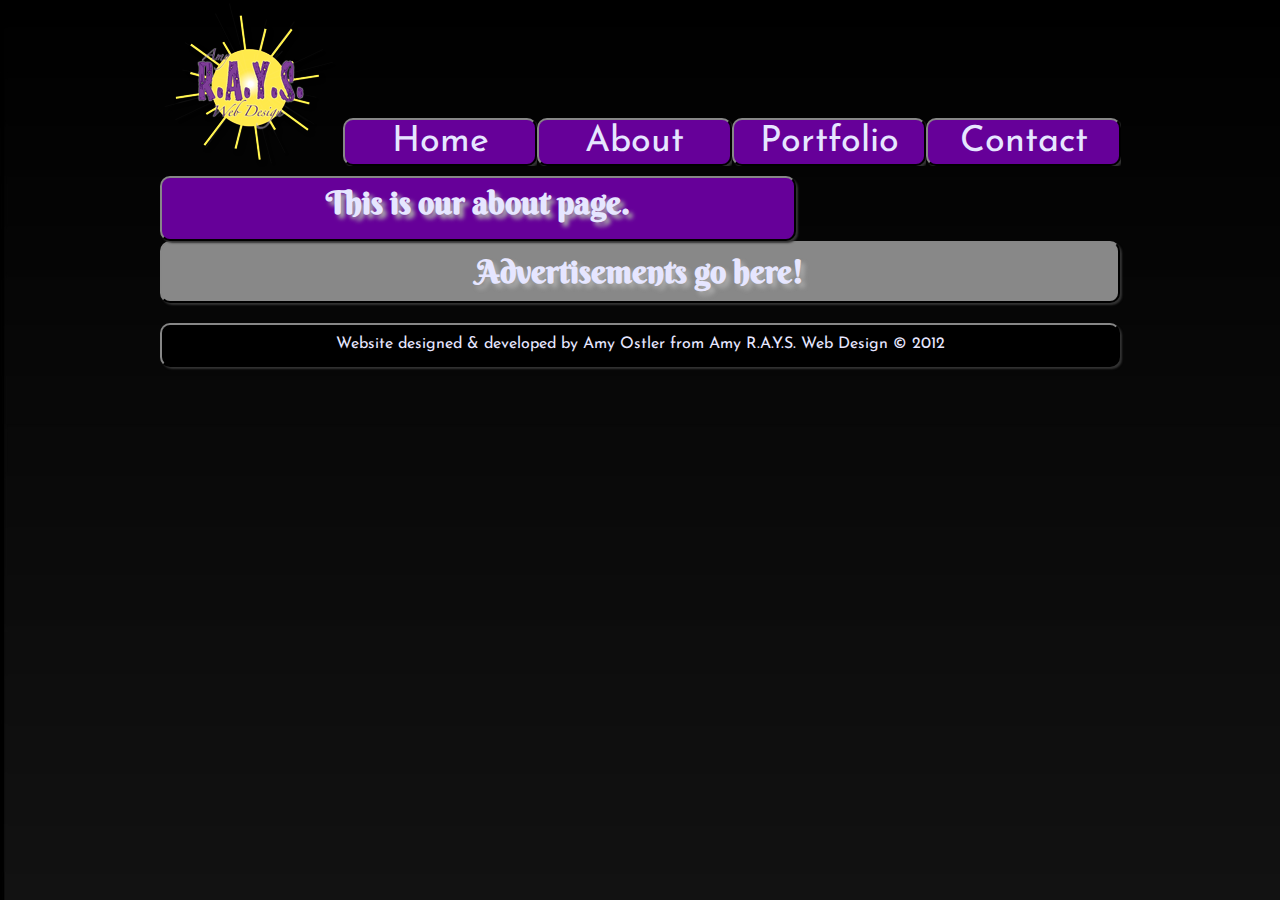
<file: about.html>
<!DOCTYPE html>
<html lang="en">
	<head>
		<link href='http://fonts.googleapis.com/css?family=Josefin+Sans' rel='stylesheet' type='text/css'/> <!-- Paragraph Font -->
		<link href='http://fonts.googleapis.com/css?family=Berkshire+Swash' rel='stylesheet' type='text/css'/> <!-- Header Font -->
		<link rel="stylesheet" href="css/main.css"/>
		<meta charset="UTF-8">
		<meta name="viewport" content="width=device-width, initial-scale=1, maximum-scale=1">
		<title>Amy R.A.Y.S.</title>
	</head>	
		
<body>
	<header>
			<img id="logo" src="images/rays_logo.png" alt="R.A.Y.S. Logo" title="R.A.Y.S. Logo"/>
			<h1 id="branding">Welcome to Amy R.A.Y.S. Web Design</h1>
	<nav>
			<ul>
				<li><a href="index.html">Home</a></li>
				<li><a href="about.html">About</a></li>
				<li><a href="portfolio.html">Portfolio</a></li>
				<li><a href="contact.html">Contact</a></li>
			</ul>
	</nav>
		
	</header>
			
	<section>
			<h2>This is our about page.</h2>
	</section>		
	<aside>
			<h5>Advertisements go here!</h5>
	</aside>
	<footer>
			<p class="copyright">Website designed &amp; developed by Amy Ostler from Amy R.A.Y.S. Web Design &copy 2012</p>
	</footer>
	
</body>
	

</html>
</file>
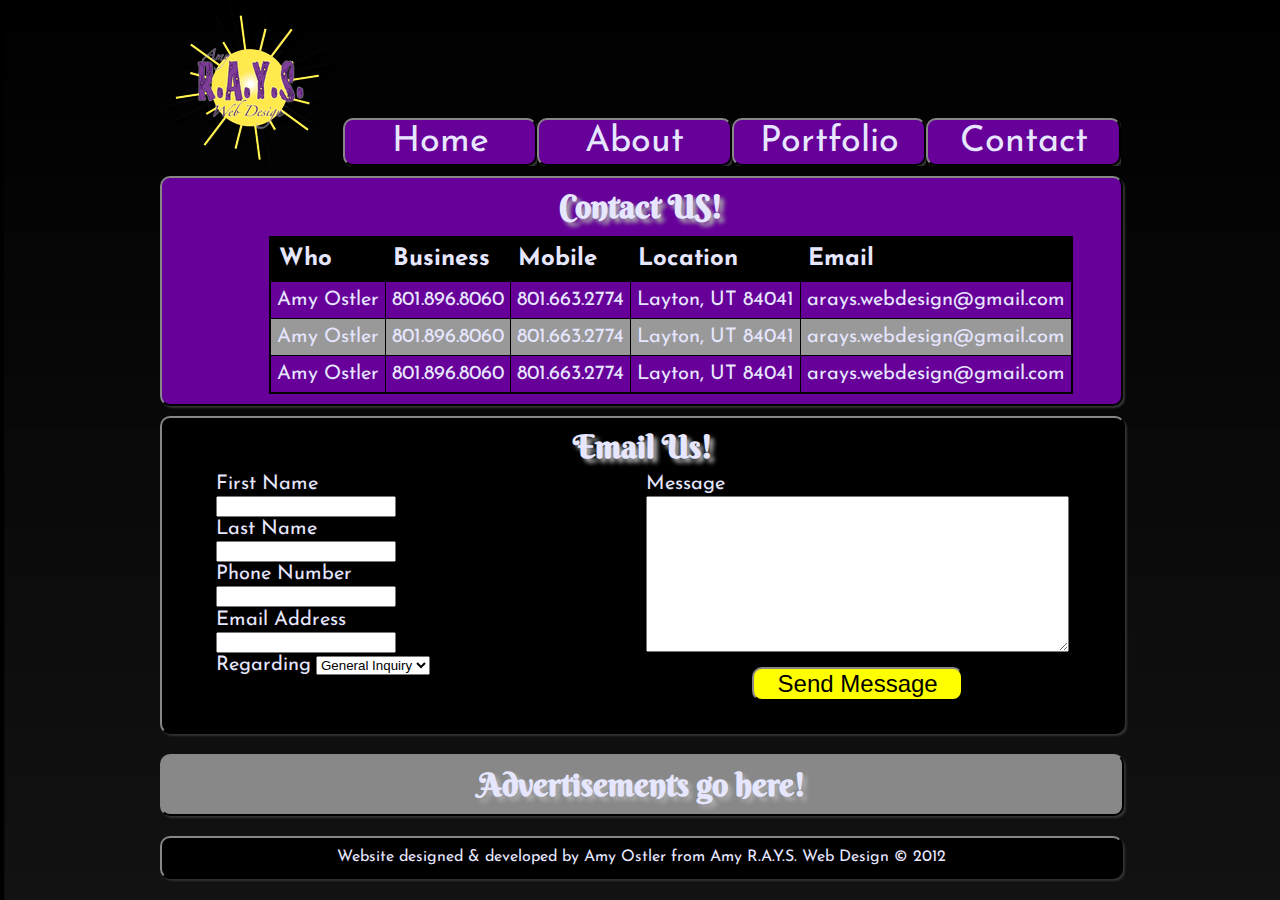
<file: contact.html>
<!DOCTYPE html>
<html lang="en">
	<head>
		<link href='http://fonts.googleapis.com/css?family=Josefin+Sans' rel='stylesheet' type='text/css'/> <!-- Paragraph Font -->
		<link href='http://fonts.googleapis.com/css?family=Berkshire+Swash' rel='stylesheet' type='text/css'/> <!-- Header Font -->
		<link rel="stylesheet" href="css/contact.css"/>
		<meta charset="UTF-8">
		<meta name="viewport" content="width=device-width, initial-scale=1, maximum-scale=1">
		<title>Amy R.A.Y.S.</title>
	</head>	
		
<body>
	<header>
			<img id="logo" src="images/rays_logo.png" alt="R.A.Y.S. Logo" title="R.A.Y.S. Logo"/>
			<h1 id="branding">Welcome to Amy R.A.Y.S. Web Design</h1>
	<nav>
			<ul>
				<li><a href="index.html">Home</a></li>
				<li><a href="about.html">About</a></li>
				<li><a href="portfolio.html">Portfolio</a></li>
				<li><a href="contact.html">Contact</a></li>
			</ul>
	</nav>
		
	</header>
			
	<section>
			<h2>Contact US!</h2>
	<table>
			<tr>
				<th>Who</th>
				<th>Business</th>
				<th>Mobile</th>
				<th class="remove">Location</th>
				<th class="remove">Email</th>
			</tr>
			<tr>
				<td>Amy Ostler</td>
				<td>801.896.8060</td>
				<td>801.663.2774</td>
				<td class="remove">Layton, UT 84041</td>
				<td class="remove">arays.webdesign@gmail.com</td>
			</tr>
			<tr class="odd">
				<td>Amy Ostler</td>
				<td>801.896.8060</td>
				<td>801.663.2774</td>
				<td class="remove">Layton, UT 84041</td>
				<td class="remove">arays.webdesign@gmail.com</td>
			</tr>
			<tr>
				<td>Amy Ostler</td>
				<td>801.896.8060</td>
				<td>801.663.2774</td>
				<td class="remove">Layton, UT 84041</td>
				<td class="remove">arays.webdesign@gmail.com</td>
			</tr>
	</table>
	</section>
	
				
	<form method="get" action="mailto:arays.webdesign@gmail.com">
				<h3>Email Us!</h3>
		<fieldset id="user_details">
			
			<div>
				<label for="name_first">First Name</label>
				<input type="text" name="name_first" id="name_first"/>
			</div>
			
			<div>
				<label for="name_last">Last Name</label>
				<input type="text" name="name_last" id="name_last"/> 
			</div>
			
			<div>
				<label for="phone">Phone Number</label>
				<input type="text" name="phone" id="phone"/>
			</div>
			
			<div>
				<label for="email">Email Address</label>
				<input type="text" name="email" id="email"/>
			</div>
			
			<div>
				<label for="regarding">Regarding</label>
			
				<select name="regarding" id="regarding">
					<option>General Inquiry</option>
					<option>Suggestion</option>
					<option>Site Error</option>
					<option>Legal</option>
					<option>Other</option>
				</select>
			</div>
			
		</fieldset>		
			
		<fieldset  id="user_message">
			<div>
				<label for="message">Message</label>
			</div>
			
			<div>
				<textarea rows="10" cols="50" name="message" id="message"></textarea>
			</div>
			
			<div>
				<button type="submit" name="submit" class="button">Send Message</button>			</div>
				
		</fieldset>
	</form>			
	
	<aside>
			<h4>Advertisements go here!</h4>
	</aside>
	<footer>
			<p class="copyright">Website designed &amp; developed by Amy Ostler from Amy R.A.Y.S. Web Design &copy; 2012</p>
	</footer>
	
</body>
	

</html>
</file>
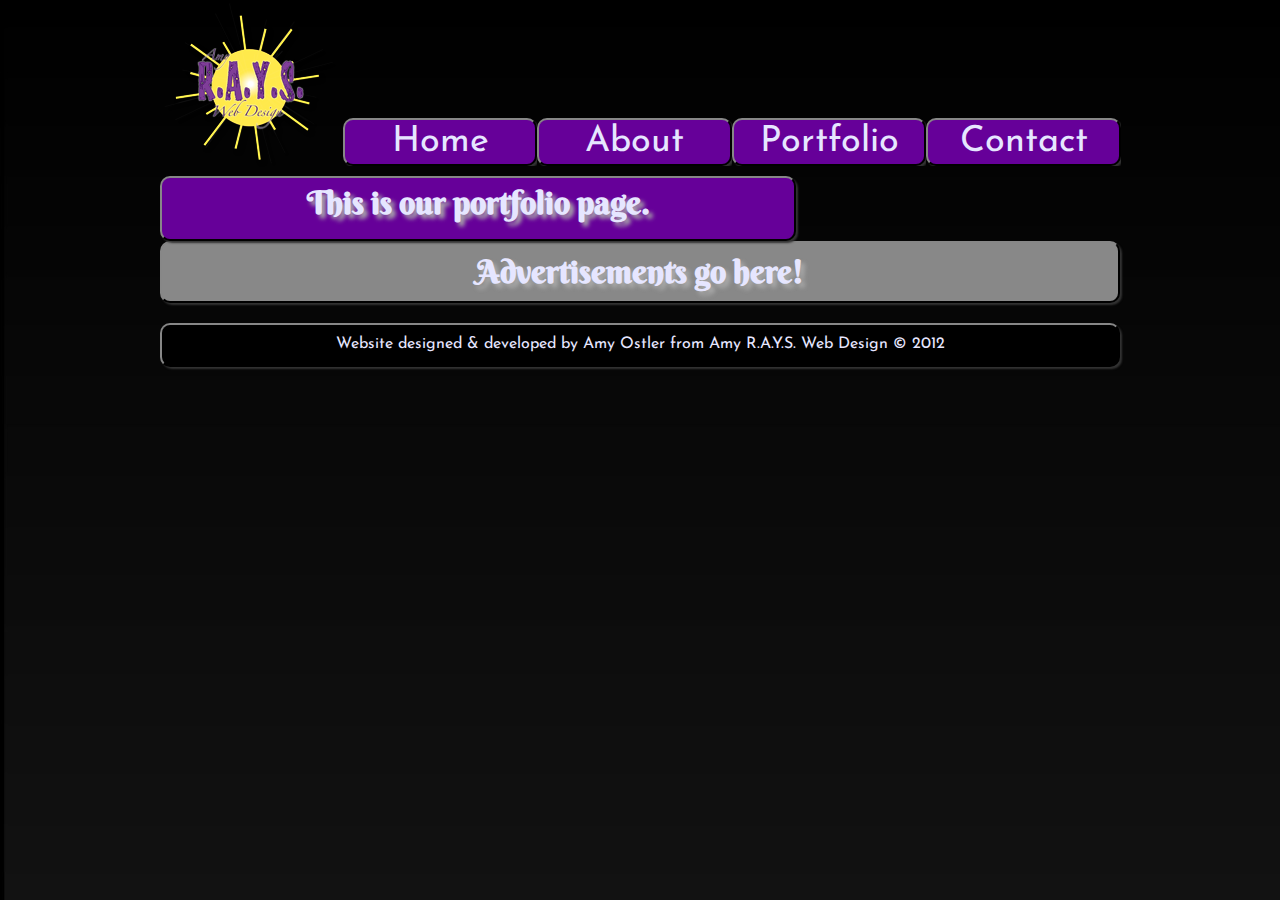
<file: portfolio.html>
<!DOCTYPE html>
<html lang="en">
	<head>
		<link href='http://fonts.googleapis.com/css?family=Josefin+Sans' rel='stylesheet' type='text/css'/> <!-- Paragraph Font -->
		<link href='http://fonts.googleapis.com/css?family=Berkshire+Swash' rel='stylesheet' type='text/css'/> <!-- Header Font -->
		<link rel="stylesheet" href="css/main.css"/>
		<meta charset="UTF-8">
		<meta name="viewport" content="width=device-width, initial-scale=1, maximum-scale=1">
		<title>Amy R.A.Y.S.</title>
	</head>	
		
<body>
	<header>
			<img id="logo" src="images/rays_logo.png" alt="R.A.Y.S. Logo" title="R.A.Y.S. Logo"/>
			<h1 id="branding">Welcome to Amy R.A.Y.S. Web Design</h1>
	<nav>
			<ul>
				<li><a href="index.html">Home</a></li>
				<li><a href="about.html">About</a></li>
				<li><a href="portfolio.html">Portfolio</a></li>
				<li><a href="contact.html">Contact</a></li>
			</ul>
	</nav>
		
	</header>
			
	<section>
			<h2>This is our portfolio page.</h2>
	</section>		
	<aside>
			<h5>Advertisements go here!</h5>
	</aside>
	<footer>
			<p class="copyright">Website designed &amp; developed by Amy Ostler from Amy R.A.Y.S. Web Design &copy 2012</p>
	</footer>
	
</body>
	

</html>
</file>
<file: css/main.css>
/* Color Swatch------------------------------------------------------------------------
		Text		#E6E6FF
		Black		#000
		Purple		#660099
		Yellow		#FFFF00	
-------------------------------------------------------------------------------------*/
body{
	font-family: 'Josefin Sans', sans-serif;
	font-size: 100%;
	line-height: 1.2;
	max-width: 960px;
	margin: 0 auto;
	padding: 0; 
	background: url(../images/gradient_bg.jpg);
}

li{
	font-family: 'Josefin Sans', sans-serif;
	font-size: 1.25em; /* 20px */
	line-height: 1.2;
	margin-bottom: 0;
}

p{
	font-size: 1.25em; /* 20px */
	margin: 0 0 1.041666666% 0;
}


/* 
Links-------------------------------------------------------------------------*/
a:link{
	color: #4B0082;
}
a:visited{
	color: #C71585;
}
a:hover{
	color: #0000FF;
}
a:active{
	color: #228B22;
}

/* Main Nav----------------------------------------------------------------------*/

#logo{
	float: left;
	display: block;
	max-width: 100%;
}

nav ul{
	width: 95.3125%; /* 915px/960px */
	list-style-type: none;
	padding-left: 1.041666666%; /* 10px */
	margin: 6.25% 0 0 8.333333333%; /* 60px 0px 0px 80px */
}

nav ul li{
	width: 21.25%; /* 170px/800px */
	font-size: 2.25em; /* 36px/16px */
	float: left;
	overflow: hidden;
	margin-bottom: 1.041666666%; /* 10px */
}

nav ul li a{
	text-decoration: none;
	background: #660099;
	display: block;
	height: 44px;
	line-height: 44px;
	text-align: center;
	border: 2px outset #333;
	border-radius: 10px;
	box-shadow: 2px 2px 2px #333;
}

nav ul li a:link{
	color: #E6E6FF;
}

nav ul li a:visited{
	color: #C71585;
}

nav ul li a:hover{
	color: #000;
	background: #FFFF00;
}

nav ul li a:active{
	color: #FFFF00;
	background: #000;
}

/* Headers-----------------------------------------------------------------------*/
h1, h2, h3, h4, h5{
	font-family: 'Berkshire Swash', cursive;
	font-size: 2em;
	text-shadow: 4px 4px 4px #aaa;
	margin-bottom: 0;
	padding-bottom: 0;
}

h6{
	font-family: 'Berkshire Swash', cursive;
	font-size: 1.5em;
	text-shadow: 4px 4px 4px #aaa;
}

h1, h2, h3, h4, h5, h6{
	text-align: center;
	margin: 0;
	padding: 1.041666666% /* 10px */
}

#branding{
	text-indent: -90000px;
}

/* Mission Statement------------------------------------------------------------*/
section{
	width: 63.75%; /* 612px/960px */
	background-color: #660099;
	border: 2px outset #333;
	border-radius: 10px;
	box-shadow: 2px 2px 2px #333;
	color: #E6E6FF;
	padding: 0 1.0416667% 1.0416667%; /* 0px 10px 10px */
	clear: left;
	float: left;
}
.mission{
	text-align: justify;
	margin: 0;
}

/* Description-------------------------------------------------------------------*/
.description{
	width: 32.083333%; /* 308px/960px */
	margin-left: 1.0416667%; /* 10px/960px */
	margin-bottom: 1.0416667%; /* 10px/960px */
	background-color: #000;
	opacity: 0.9;
	border: 2px outset #333;
	border-radius: 10px;
	box-shadow: 2px 2px 2px #333;
	color: #E6E6FF;
	float: left;
}

ol li{
	font-size: 1.125em; /* 18px */
	margin: 0;
	padding: 0 1.0416667% 0 6.4935065%;
}

/* Testimonials-----------------------------------------------------------*/
.testimonials{
	width: 99.375%; /* 954px/960px */
	background-color: #000;
	border: 2px outset #333;
	border-radius: 10px;
	box-shadow: 2px 2px 2px #333;
	margin-bottom: 1.0416667%; /* 10px/960px */
	color: #E6E6FF;
	clear: left;
}
.testimonials div p{
	padding: 0 1.0416667%; /* 0px 10px */
	-moz-column-count: 3; 
	-moz-column-gap: 1em; 
	-moz-column-rule: 0.10416667% /* 1px */ #E6E6FF; 
	-webkit-column-count: 3; 
	-webkit-column-gap: 1em; 
	-webkit-column-rule: 0.10416667% /* 1px */ #E6E6FF;
	text-align: justify;
}

/* Main Call to Action-----------------------------------------------------------*/

.button{
	overflow: hidden;
	display: block;
	width: 16.666667%; /* 160px/960px */
	height: 40px;
	font-size: 1.5em;
	text-align: center;
	line-height: 40px;
	text-decoration: none;
	margin: 1.0416667% 0 1.0416667% 2.083333333%; /* 10px 0px 10px 20px */
	padding-top: 1.458333333%; /* 14px */
	border-radius: 10px;
	border: 2px outset #333;
	background-color: #FFFF99;
}

#cta{	
	width: 97.1875%;  /* 933px/960px */
	background-color: #660099;
	border: 2px outset #787878;
	border-radius: 10px;
	box-shadow: 2px 2px 2px #888;
	color: #E6E6FF;
	padding: 0 1.0416667% 1.0416667% 1.0416667%; /* 0px 10px 10px 10px */
	margin-bottom: 2.083333333%; /* 20px */
	overflow: hidden;
}

#cta ul{
	clear: left;
	padding-left: 0.520833333%; /* 5px */
	margin-top: 0;
}

#cta ul li{
	list-style-type: none;
	float: left;
/*	padding-right: 1.5625%; /* 15px */ 
}

.img_container{
	border: 4px outset #FFFF00;
}

.img_container img{
	max-width: 100%;
}



/* Advertising-------------------------------------------------------------------*/

aside{
	width: 99.583333%; /* 956px/960px */
	clear: left;
	background-color: #888;
	border: 2px outset #333;
	border-radius: 10px;
	box-shadow: 2px 2px 2px #333;
	color: #E6E6FF;
	margin-bottom: 2.083333333%;
}

/* Footer------------------------------------------------------------------------*/

.copyright{
	width: 97.5%; /* 936px/960px */
	background-color: #000;
	border: 2px outset #333;
	border-radius: 10px;
	box-shadow: 2px 2px 2px #333;
	font-size: 1em;
	color: #E6E6FF;
	text-align: center;
	padding: 1.0416667%; /* 10px */
}

/* =Media Queries-----------------------------------------------------------*/

/* Tablet Portrait size to standard 960 (devices and browsers) */
@media screen and (min-width:768px)and (max-width:959px)

{

#logo{
	width: 20%;
}

h1,h2,h3,h4,h5,h6{
	font-size: 2em;
}

li p{
	font-size: 0.75em;
}

nav ul{
	max-width: 100%; 
	margin: 0 0 0 5%;
}

nav ul li{
	max-width: 20%; 
	font-size: 1.5em;
}

section{
	width: auto; 
	float: none; 
	margin-bottom: 1.0416667%;
} 
.mission{
	font-size: 1.5em;
}

.description{
	width: auto; float: 
	none;margin-left: 0; 
	font-size: 1em;
}

.testimonials p{
	font-size: 1.25em;
}

ol li{
	padding-left: 33.246414602%; 
	list-style-type: none;
}

#cta img{
	display: none;
}

.img_container{
	display: none;
}

.button{
	width: 40%; margin-left: 30%;
}

}

/* Mobile Landscape size to tablet portrait (devices and browsers) */
@media only screen and (min-width:480px)and (max-width:767px)

{

#logo{
	width: 20%;
}

h1,h2,h3,h4,h5,h6{
	font-size: 1.75em;
}

li p{
	font-size: 1.5em;
}
nav ul{
	max-width: 100%; 
	margin: 0 0 1.0416667% 5%; 
	float: none;
}

nav ul li{
	max-width: 20%; 
	font-size: 1.5em;
}

section{
	width: auto; 
	float: none; 
	margin-bottom: 1.0416667%;
}

.description{
	width: auto;
	float: none;
	margin-left: auto; 
	font-size: 1em;
}

.testimonials p{
	font-size: 1.25em;
}

.testimonials div p{
	-moz-column-count: 2; 
	-moz-column-gap: 1em; 
	-moz-column-rule: 0.10416667% /* 1px */ #E6E6FF; 
	-webkit-column-count: 2; 
	-webkit-column-gap: 1em; 
	-webkit-column-rule: 0.10416667% /* 1px */ #E6E6FF;
	text-align: justify;
}

ol li{
	padding-left: 33.246414602%;
	list-style-type: none;
}

#cta img{
	display: none;
}

.img_container{
	display: none;
}

.button{
	width: 40%; 
	margin-left: 30%;
}

}

/* Mobile Portrait size to Mobile Landscape size (devices and browsers) */
@media only screen and (max-width:479px)

{

#logo{
	display: none;
}

h1,h2,h3,h4,h5,h6{
	font-size: 1.5em;
}

li p{
	font-size: 1.25em;
}

nav{
	max-width: 100%;
}

/*nav ul{max-width: 100%; margin: 0 0 1.0416667% 5%; float: none;}*/

nav ul li{
	max-width: 50%; 
	font-size: 1.25em;
}

section{
	width: auto; 
	float: none; 
	margin-bottom: 1.0416667%; 
	font-size: 1em;
}

.description{
	display: none;
}

.testimonials p{
	font-size: 1.25em;
}

.testimonials div p{
	-moz-column-count: 1;  
	-webkit-column-count: 1; 
	text-align: justify;
}

#cta img{
	display: none;
}

.img_container{
	display: none;
}

.button{
	width: 40%; 
	margin-left: 30%; 
	font-size: 1em;
}

}
</file>
<file: css/contact.css>
/* Color Swatch------------------------------------------------------------------------
		Text		#E6E6FF
		Black		#000
		Purple		#660099
		Yellow		#FFFF00	
-------------------------------------------------------------------------------------*/
body{
	font-family: 'Josefin Sans', sans-serif;
	font-size: 100%;
	line-height: 1.2;
	max-width: 960px;
	margin: 0 auto;
	padding: 0; 
	background: url(../images/gradient_bg.jpg);
}

/* Headers-----------------------------------------------------------------------*/
h1, h2, h3,h4{
	font-family: 'Berkshire Swash', cursive;
	font-size: 2em;
	text-shadow: 4px 4px 4px #aaa;
	margin-bottom: 0;
	padding-bottom: 0;
	text-align: center;
	margin: 0;
	padding: 1.041666666%; /* 10px */
}

#branding{
	text-indent: -90000px;
}


/* 
Links-------------------------------------------------------------------------*/
a:link{
	color: #4B0082;
}
a:visited{
	color: #C71585;
}
a:hover{
	color: #0000FF;
}
a:active{
	color: #228B22;
}

/* Main Nav----------------------------------------------------------------------*/

#logo{
	float: left;
	display: block;
	max-width: 100%;
}

nav ul{
	width: 95.3125%; /* 915px/960px */
	list-style-type: none;
	padding-left: 1.041666666%; /* 10px */
	margin: 6.25% 0 0 8.333333333%; /* 60px 0px 0px 80px */
}

nav ul li{
	width: 21.25%; /* 170px/800px */
	font-size: 2.25em; /* 36px/16px */
	float: left;
	overflow: hidden;
	margin-bottom: 1.041666666%; /* 10px */
}

nav ul li a{
	text-decoration: none;
	background: #660099;
	display: block;
	height: 44px;
	line-height: 44px;
	text-align: center;
	border: 2px outset #333;
	border-radius: 10px;
	box-shadow: 2px 2px 2px #333;
}

nav ul li a:link{
	color: #E6E6FF;
}

nav ul li a:visited{
	color: #C71585;
}

nav ul li a:hover{
	color: #000;
	background: #FFFF00;
}

nav ul li a:active{
	color: #FFFF00;
	background: #000;
}


/* Contact Table------------------------------------------------------------*/
section{
	width: 97.791667%;
	background-color: #660099;
	border: 2px outset #333;
	border-radius: 10px;
	box-shadow: 2px 2px 2px #333;
	color: #E6E6FF;
	padding: 0 1.0416667% 1.0416667%; /* 0px 10px 10px */
	margin-bottom: 1.0416667%;
	clear: left;
	float: left;	
}

table{
	border-collapse: collapse;
	border: 2px solid #000;
	margin-left: 10.375%; /*107px*/
}

th{
	text-align: left;
	background: #000;
	padding: 0.3em;
	font-size: 1.5em;
}

td{
	border: 1px solid #000;
	padding: 0.3em;
	font-size: 1.25em;
}

.odd{
	background-color: #999;
}

/* Contact Form-----------------------------------------------------------------------------*/

form{
	width: 91.791667%; /* 939px */
	background-color: #000;
	border: 2px outset #333;
	border-radius: 10px;
	box-shadow: 2px 2px 2px #333;
	color: #E6E6FF;
	padding: 1.0416667% 4.16666667% 2.1299255% 4.16666667%; /* 0px 10px 10px */
	margin-bottom: 2.083333333%;
	clear: left;
	overflow: hidden;
}

label{
	font-size: 1.25em;
}

fieldset{
	border: none;
}

#user_details{
	float: left;
	width: 230px;  
}

#user_message{
	float: right;
	width: 405px;
}

input:focus{
	background: #DDA0DD;
}

textarea:focus{
	background: #DDA0DD;
}

input{
	width: 75%;
}

input textarea{
	padding: 1.06%;
	margin: 4px 0 10px 0;
	font-size: 1em;
	border: 1px solid #000;
}

h3{
	margin: 0;
	padding: 0;
}



.button{
	width: 50%;
	background-color: #FFFF00;
	border: 2px outset #333;
	border-radius: 10px;
	box-shadow: 2px 2px 2px;
	font-size: 1.5em;
	margin-left: 25%;
	margin-top: 2.1299255%;
}

/* Advertising-------------------------------------------------------------------*/

aside{
	width: 100%; 
	clear: left;
	background-color: #888;
	border: 2px outset #333;
	border-radius: 10px;
	box-shadow: 2px 2px 2px #333;
	color: #E6E6FF;
	margin-bottom: 2.083333333%;
}

/* Footer------------------------------------------------------------------------*/

.copyright{
	width: 97.791667%; /* 936px/960px */
	background-color: #000;
	border: 2px outset #333;
	border-radius: 10px;
	box-shadow: 2px 2px 2px #333;
	font-size: 1em;
	color: #E6E6FF;
	text-align: center;
	padding: 1.0416667%; /* 10px */
}



/* =Media Queries-----------------------------------------------------------*/



/* Tablet Portrait size to standard 960 (devices and browsers) */
@media screen and (min-width:768px)and (max-width:959px)

{

#logo{
	width: 20%;
}

h1,h2,h3,h4{
	font-size: 1.75em;
}

nav ul{
	max-width: 100%; 
	margin: 0 0 1.0416667% 0%; 
	float: none;
}

nav ul li{
	max-width: 20%; 
	font-size: 1.75em;
}

section{
	width: auto; 
	float: none; 
	margin-bottom: 1.0416667%;
	padding: 1.0416667%;
}

table{
	margin: 0;
}

th{
	font-size:  1.5em;
}

td{
	font-size: 1.5em;
}

#user_details{
	float: left;
}

#user_message{
	float: right;
}

label{
	font-size: 1.25em;
}

textarea{
	width: 75%;
}

.button{
	width: 51%; 
	margin-left: 12.5%;
}

}



/* Mobile Landscape size to tablet portrait (devices and browsers) */
@media only screen and (min-width:480px)and (max-width:767px)

{

#logo{
	width: 20%;
}

h1,h2,h3,h4{
	font-size: 1.75em;
}

nav ul{
	max-width: 100%; 
	margin: 0 0 1.0416667% 5%; 
	float: none;
}

nav ul li{
	max-width: 20%; 
	font-size: 1.5em;
}

section{
	width: auto; 
	float: none; 
	margin-bottom: 1.0416667%;
	padding: 1.0416667%;
}

table{
	margin: 0;
}

th{
	font-size:  1.25em;
}

td{
	font-size: 1.25em;
}

#user_details{
	float: none;
}

#user_message{
	float: none;
}

label{
	font-size: 1.15em;
}

textarea{
	width: 50%;
}

.button{
	width: 51%; 
	margin-left: 0;
}

}

/* Mobile Portrait size to Mobile Landscape size (devices and browsers) */
@media only screen and (max-width:479px)

{

#logo{
	display: none;
}

h1,h2,h3,h4{
	font-size: 1.25em;
}

nav ul{
	max-width: 100%; 
	margin: 0 0 1.0416667% 11%; 
	float: none;
}

nav ul li{
	max-width: 20%; 
	font-size: 1.25em;
}

section{
	width: auto; 
	float: none; 
	margin-bottom: 1.0416667%;
	padding: 1.0416667%;
}

table{
	margin: 3.5%;
	
}

.remove{
	display: none;
}

th{
	font-size:  1.25em;
}

td{
	font-size: 1.25em;
}

#user_details{
	float: none;
	margin-left: 18%;
}

#user_message{
	float: none;
	margin-left: 18%;
}

label{
	font-size: 1.15em;
}

textarea{
	width: 50%;
}

.button{
	width: 51%; 
	margin-left: 0;
}

}
</file>
